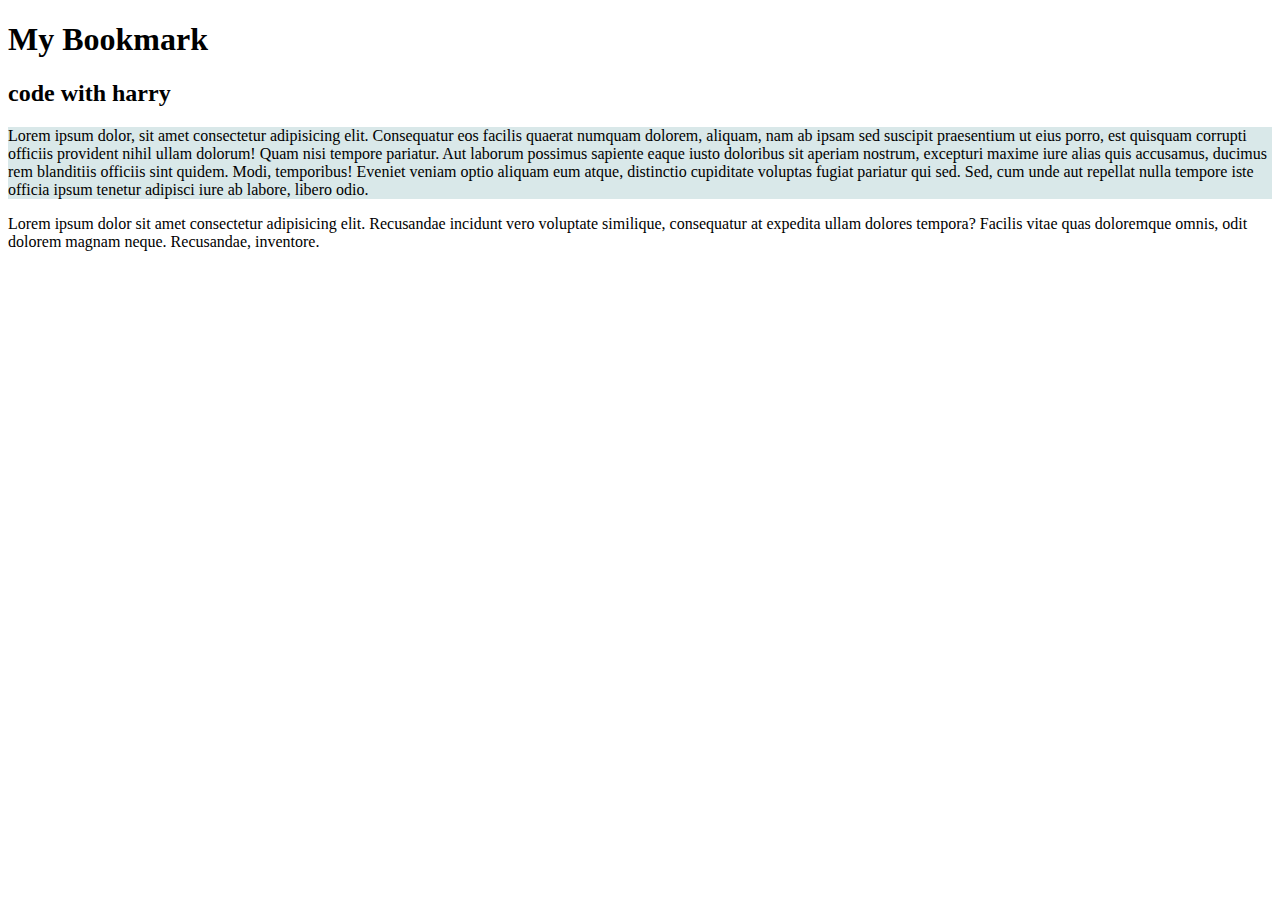
<file: index.html>
<!DOCTYPE html>
<html lang="en">
<head>
     <meta charset="UTF-8">
    <meta name="viewport" content="width=device-width, initial-scale=1.0">
     <title>my first html class</title> 
     <link rel="stylesheet" href="style.css"> 
</head>
<body>
    <h1> My Bookmark</h1>
      <h2>code with harry</h2>
    <P style="background-color: rgb(217, 232, 233);"> Lorem ipsum dolor, sit amet consectetur adipisicing elit. Consequatur eos facilis quaerat numquam dolorem, aliquam, nam ab ipsam sed suscipit praesentium ut eius porro, est quisquam corrupti officiis provident nihil ullam dolorum! Quam nisi tempore pariatur. Aut laborum possimus sapiente eaque iusto doloribus sit aperiam nostrum, excepturi maxime iure alias quis accusamus, ducimus rem blanditiis officiis sint quidem. Modi, temporibus! Eveniet veniam optio aliquam eum atque, distinctio cupiditate voluptas fugiat pariatur qui sed. Sed, cum unde aut repellat nulla tempore iste officia ipsum tenetur adipisci iure ab labore, libero odio.
    </P>
    <P>Lorem ipsum dolor sit amet consectetur adipisicing elit. Recusandae incidunt vero voluptate similique, consequatur at expedita ullam dolores tempora? Facilis vitae quas doloremque omnis, odit dolorem magnam neque. Recusandae, inventore.</P>
   <script src="script.js"></script> 
   <!-- <style>
    .container{
        height: 400vh;
        display: flex;
        justify-content: center;
        align-items: center;
        background-color: #faf5f5;
        flex-direction: column;
        font-family: Arial, sans-serif;
        box-shadow: 80px 90px 10px #7d8353;
    }
    h3, h4{
        margin: 90;
        padding: 0;
        color: rgb(32, 40, 185);
    }
    .circle{
        width: 50px;
        height: 50px;
        border: 5px solid #1e6391;
        border-top: 5px solid transparent;
        border-radius: 50%;
        animation: spin 1s linear infinite;
        margin-top: 90px;
    }
    @keyframes spin {
        0% { transform: rotate(0deg); }
        100% { transform: rotate(360deg); }
    }
   </style> -->
   <!-- <div class="container">
    <div >
      <h4>Loading</h4>
      <h3> Animation</h3>
      <div class="circle"></div>
   </div> -->
    </div>
</body>
</html>
</file>
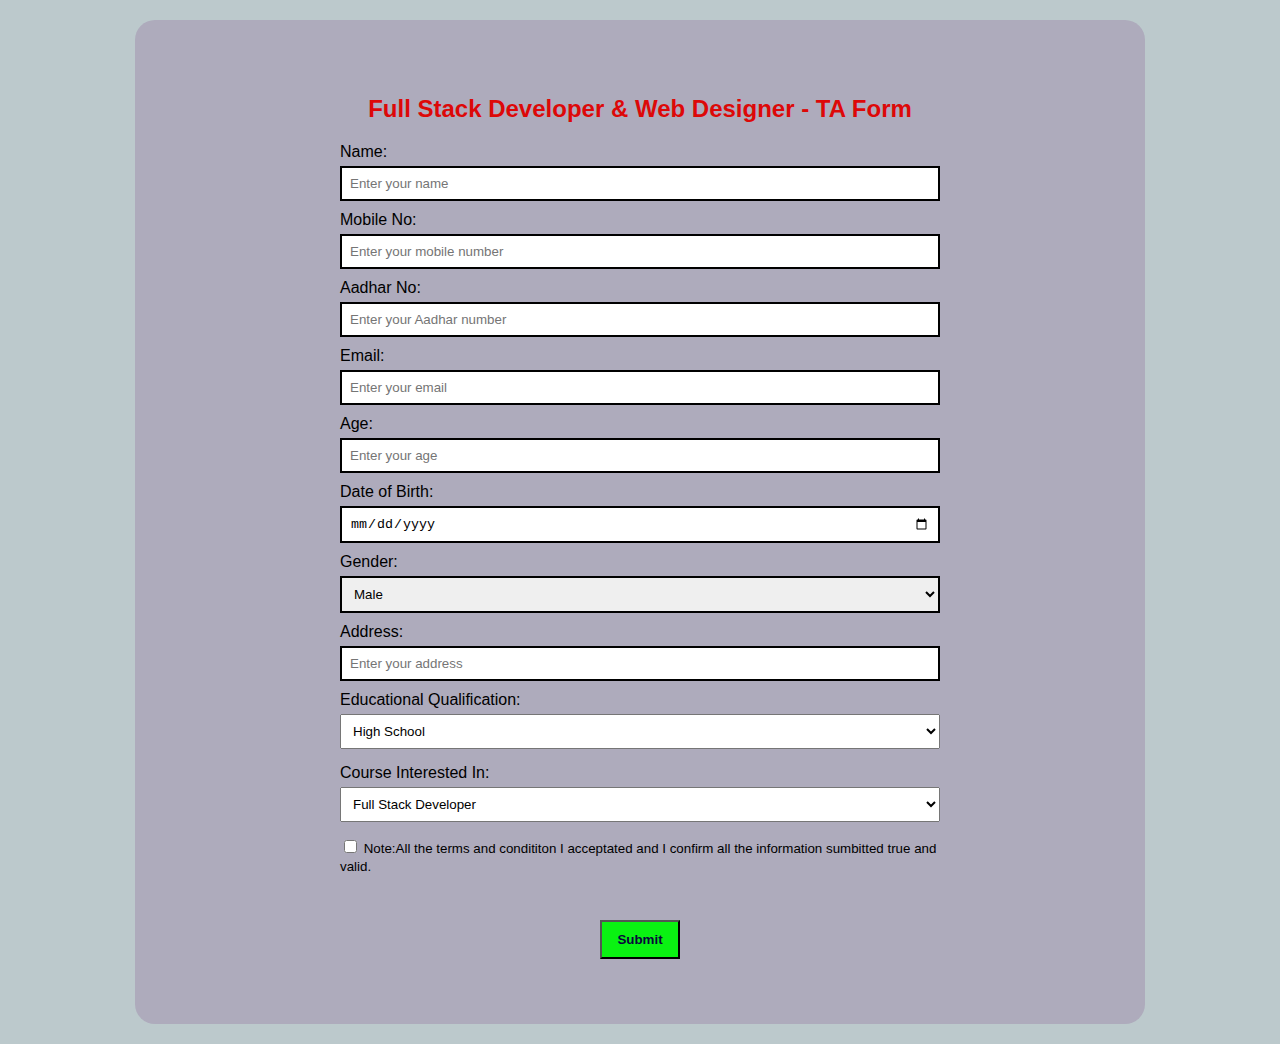
<file: form/index.html>
<!DOCTYPE html>
<html lang="en">

<head>
    <meta charset="UTF-8">
    <meta name="viewport" content="width=device-width, initial-scale=1.0">
    <title>Form</title>
    <link rel="stylesheet" href="style.css">
</head>

<body>

    <div class="container">
        <h2> Full Stack Developer & Web Designer - TA Form</h2>
        <form action="/submit" method="post">
            <div><label for="name">Name:</label></div>
            <div><input type="text" id="name" name="name" required placeholder="Enter your name"
                    style="border: 2px solid;"></div>
            <div><label for="mobile">Mobile No: </label></div>
            <div><input type="text" id="mobile" name="mobile" required placeholder="Enter your mobile number"
                    style="border: 2px solid;"></div>
            <div><label for="Aadhar">Aadhar No:</label></div>
            <div><input type="text" id="Aadhar" name="Aadhar" required placeholder="Enter your Aadhar number"
                    style="border: 2px solid;"></div>
            <div><label for="email">Email:</label></div>
            <div><input type="email" id="email" name="email" required placeholder="Enter your email"
                    style="border: 2px solid;"></div>
            <div><label for="age">Age:</label></div>
            <div><input type="number" id="age" name="age" required placeholder="Enter your age"
                    style="border: 2px solid;"></div>
            <div><label for="date of birth">Date of Birth:</label></div>
            <div><input type="date" id="date of birth" name="date of birth" required style="border: 2px solid;"></div>
            <div><label for="gender">Gender:</label></div>
            <div><select id="gender" name="gender" required style="border: 2px solid;">
                    <option value="male">Male</option>
                    <option value="female">Female</option>
                </select></div>
            <div><label for="address">Address:</label></div>
            <div><input type="text" id="address" name="address" required placeholder="Enter your address"
                    style="border: 2px solid;"></div>
            <style>
                input select {
                    width: 100%;
                }
                .form-group {
                    margin-bottom: 15px;
                }
            </style>
            <div class="form-group">
                <label for="education">Educational Qualification:</label>
               <select id="education" name="education" required>
                <option value="highschool">High School</option>
                <option value="bachelor">Bachelor's Degree</option>
                <option value="master">Master's Degree</option>
                <option value="phd">PhD</option>
               </select></div>
            <div class="form-group">
                <label for="course">Course Interested In:</label>
                <select id="course" name="course" required>
                <option value="fullstack">Full Stack Developer</option>
                <option value="webdesign">Web Designer</option></select>
             </div>
            <div>
                <small> <label for="terms">
                <div><input type="checkbox" id="terms" name="terms" required> Note:All the terms and condititon I
                        acceptated and I confirm all the information sumbitted true and valid.
                </label></small>
    </div>
    <div class="container-2" style="text-align: center;">
        <input type="submit" value="Submit">
    </div>
    <script src="script.js"></script>
</body>

</html>
</file>
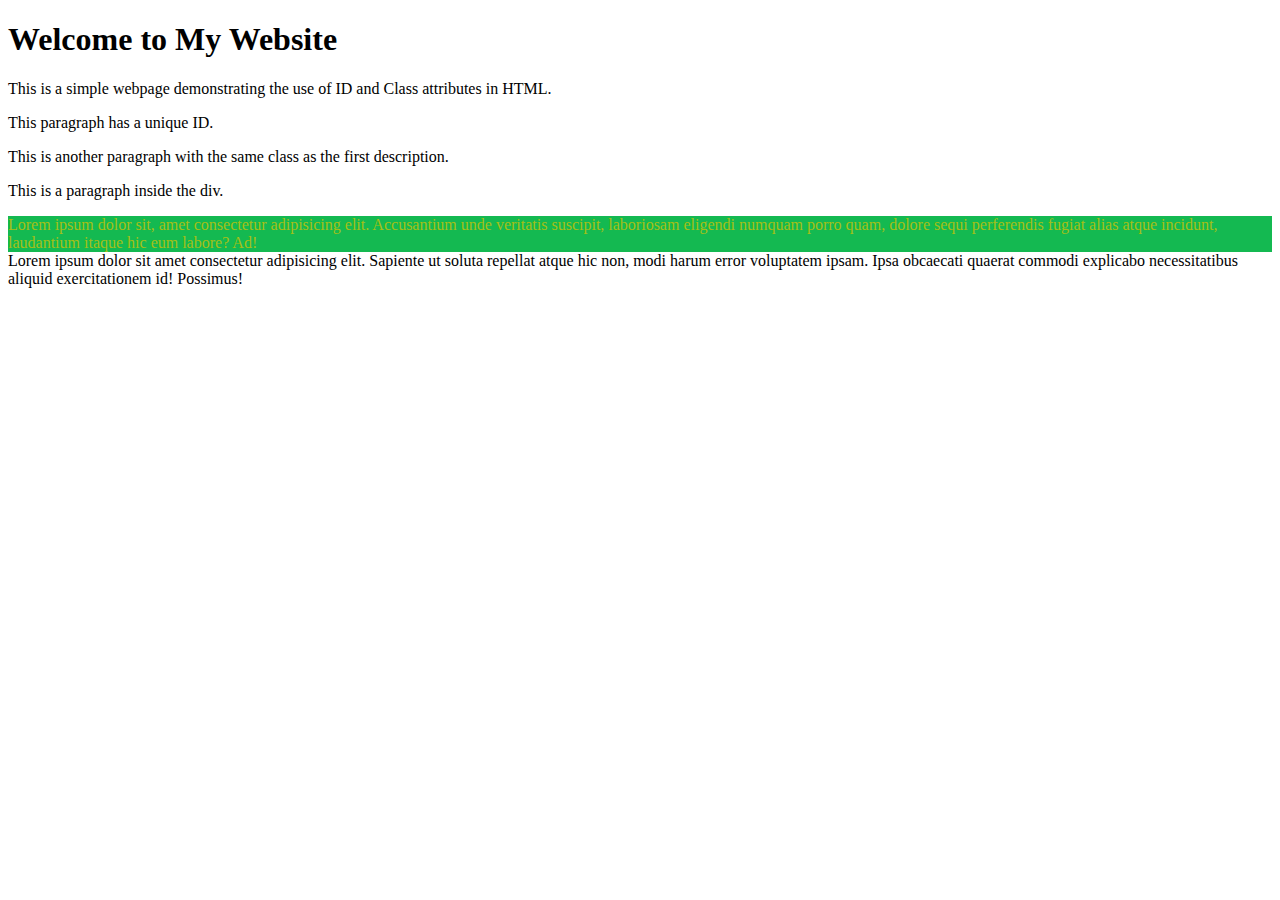
<file: ID/index.html>
<!DOCTYPE html>
<html lang="en">

<head>
    <meta charset="UTF-8">
    <meta name="viewport" content="width=device-width, initial-scale=1.0">
    <title>ID and Class</title>
    <link rel="stylesheet" href="style.css">
</head>

<body>
    <h1 id="main-title" class="title">Welcome to My Website</h1>
    <p class="description">This is a simple webpage demonstrating the use of ID and Class attributes in HTML.</p>
    <p id="unique-paragraph">This paragraph has a unique ID.</p>
    <p class="description">This is another paragraph with the same class as the first description.</p>
    <div id="content-box" class="container">
        <p>This is a paragraph inside the div.</p>
    </div>
    <div  class="red bg-yellow"> Lorem ipsum dolor sit, amet consectetur adipisicing elit. Accusantium unde veritatis suscipit, laboriosam eligendi numquam porro quam, dolore sequi perferendis fugiat alias atque incidunt, laudantium itaque hic eum labore? Ad!</div>

    <div id="seconddiv">Lorem ipsum dolor sit amet consectetur adipisicing elit. Sapiente ut soluta repellat atque hic non, modi harum error voluptatem ipsam. Ipsa obcaecati quaerat commodi explicabo necessitatibus aliquid exercitationem id! Possimus!</div>
    <span class="red"></span>

</body>

</html>
</file>
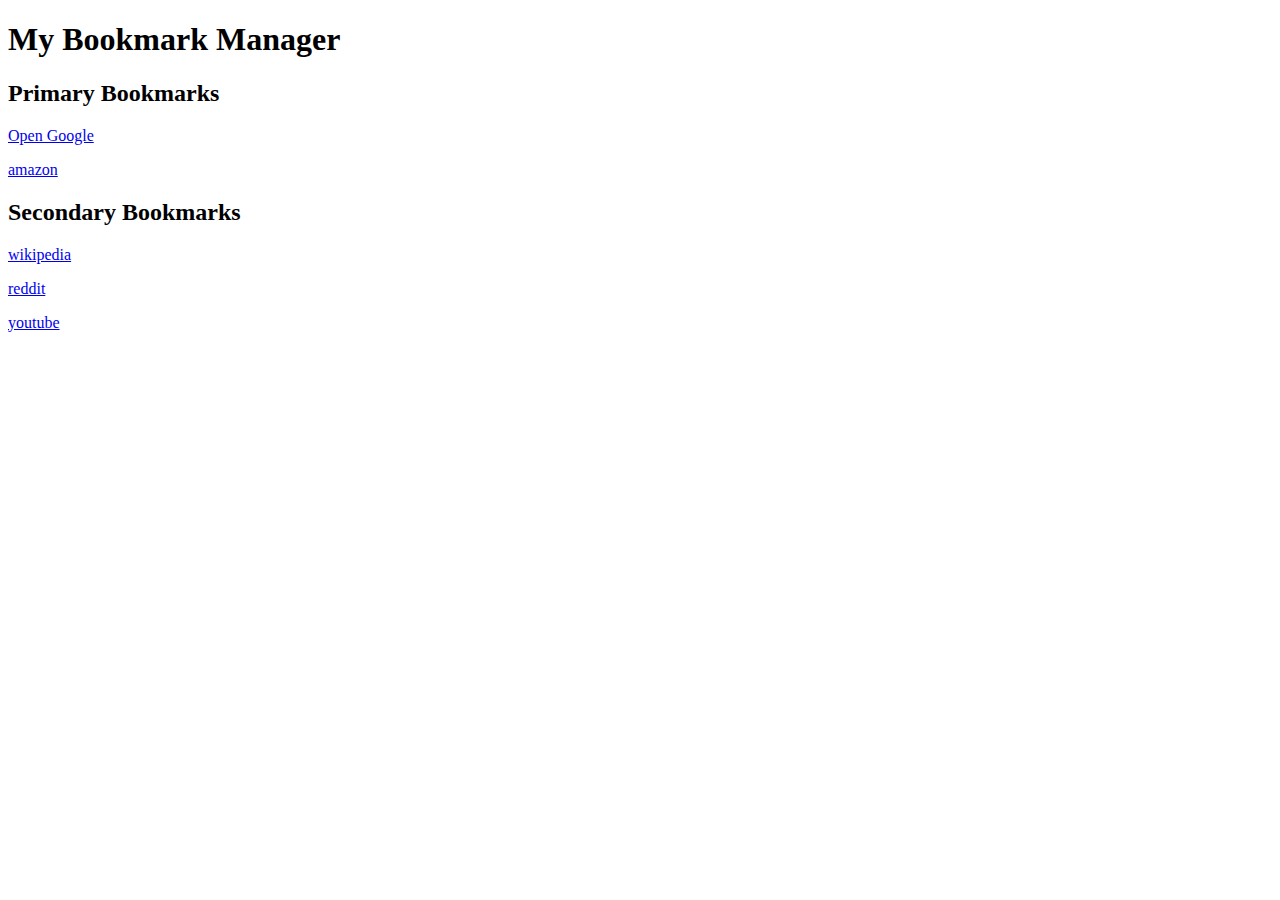
<file: bookmarkmanager.html>
<!DOCTYPE html>
<html lang="en">
<head>
    <meta charset="UTF-8">
    <meta name="viewport" content="width=device-width, initial-scale=1.0">
    <title>Document</title>
</head>
<body>
    <h1> My Bookmark Manager</h1>
    <h2>Primary Bookmarks</h2>
    <p><a target="_blank" href="https://www.google.com">Open Google</a><p>
    <p><a target="_blank" href="https://www.amazon.com">amazon</a></p>

    <h2>Secondary Bookmarks</h2>
    <p><a target="_blank" href="https://www.wikipedia.org">wikipedia</a></p>
    <p><a target="_blank" href="https://www.reddit.com">reddit</a></p>
    <p><a target="_blank" href="https://www.youtube.com">youtube</a></p>
</body>
</html>
</file>
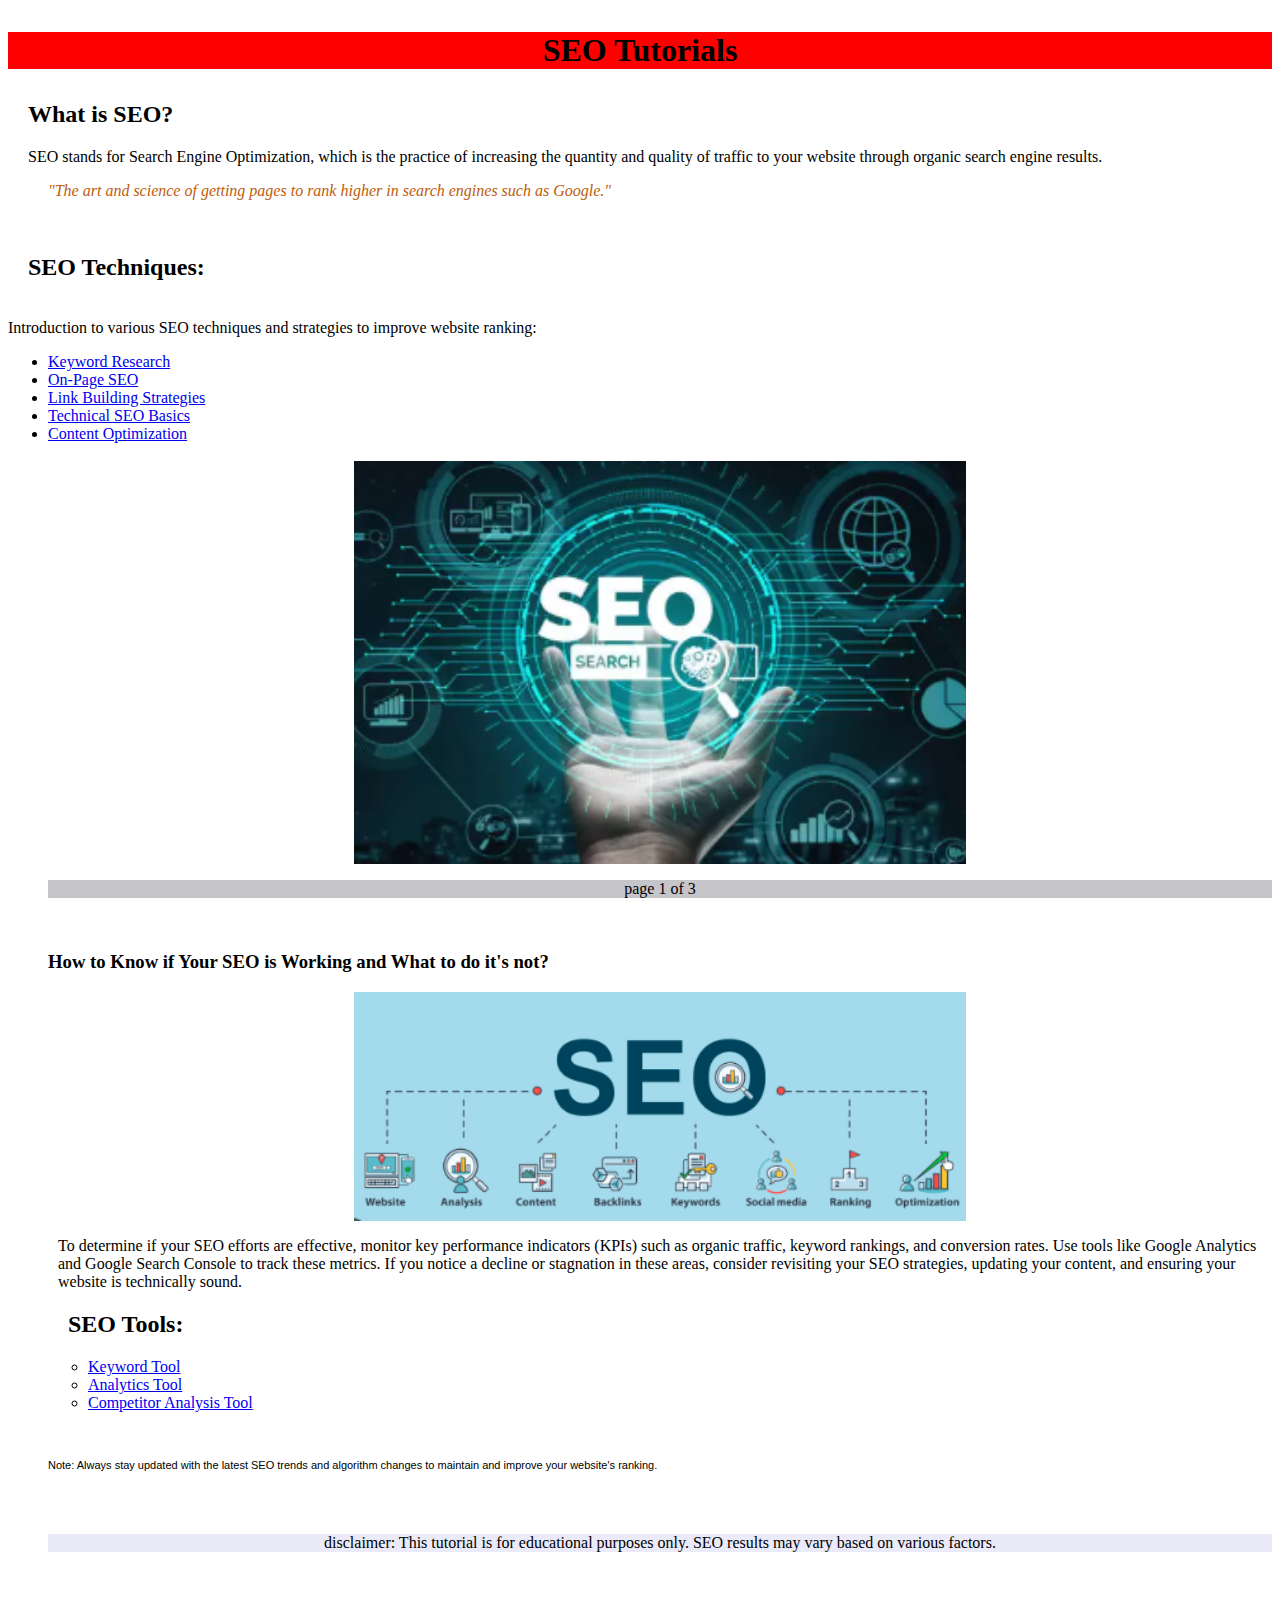
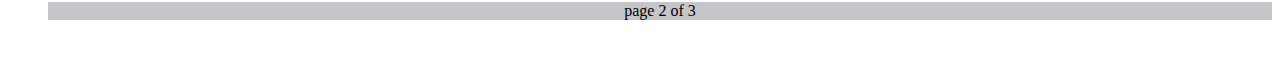
<file: SEO/tutorials.html>
<!DOCTYPE html>
<html lang="en">

<head>
    <meta charset="UTF-8">
    <meta name="viewport" content="width=device-width, initial-scale=1.0">
    <title>SEO Tutorials</title>
    <link rel="stylesheet" href="style.css">
</head>

<body>
   <h1> <p style="background-color:red" align="center" font-family:34%;>SEO Tutorials</p></h1>
    <h2 style="margin: 20px;">What is SEO?</h2>
    <p style="margin-left: 20px;">SEO stands for Search Engine Optimization, which is the practice of increasing the
        quantity and quality of
        traffic to your website through organic search engine results.</p>
    <blockquote style="color:rgb(190, 92, 11); font-style: italic;">"The art and science of getting pages to rank higher in search engines such
        as Google."</blockquote>
    <br>
    <h2 style="margin: 20px;">SEO Techniques:</h2>
    <br>
    Introduction to various SEO techniques and strategies to improve website ranking:
    <ul>
        <li><a href="tutorials/keyword-research.html">Keyword Research</a></li>
        <li><a href="tutorials/on-page-seo.html">On-Page SEO</a></li>
        <li><a href="tutorials/link-building.html">Link Building Strategies</a></li>
        <li><a href="tutorials/technical-seo.html">Technical SEO Basics</a></li>
        <li><a href="tutorials/content-optimization.html">Content Optimization</a></li>
        <br>
        <img src="SEO.png" alt="SEO Tutorials" style="display:block; margin:auto; width:50%; height:auto;">
        <p style="background-color: rgb(197, 197, 202); text-align:center;">page 1 of 3</p>
        <br>
        <h3>How to Know if Your SEO is Working and What to do it's not?</h3>
        <img src="SEO web.png" alt="SEO Web" style="display:block; margin:auto; width:50%; height:auto;">
         <p style="margin-left: 10px;">To determine if your SEO efforts are effective, monitor key performance indicators
            (KPIs) such as organic traffic,
            keyword rankings, and conversion rates. Use tools like Google Analytics and Google Search Console to track
            these metrics. If you notice a decline or stagnation in these areas, consider revisiting your SEO
            strategies,
            updating your content, and ensuring your website is technically sound.</p>
        <h2 style="margin: 20px;">SEO Tools:</h2>
        <ul>
            <li><a href="tools/keyword-tool.html">Keyword Tool</a></li>
            <li><a href="tools/analytics-tool.html">Analytics Tool</a></li>
            <li><a href="tools/competitor-analysis.html">Competitor Analysis Tool</a></li>
        </ul>
        <br>
        <br>
       <p style="font-family: Arial, sans-serif; font-size: 11px;"> Note: Always stay updated with the latest SEO trends and algorithm changes to maintain and improve your
        website's ranking.</p>
        <br>
        <br>
      <p style="background-color: rgb(234, 234, 248); text-align:center;"> disclaimer: This tutorial is for educational purposes only. SEO results may vary based on various factors.</p>
      <br>
      <p style="background-color: rgb(197, 197, 202); text-align:center;">page 2 of 3</p>
      <br>
      

</body>

</html>
</file>
<file: style.css>
body{
    background-color: white;
    color: black;
}
</file>
<file: form/style.css>
h2 {
    text-align: center;
    color: #dd0808;
}

.container {
    max-width: 900px;
    margin: auto;
    padding: 50px;
    border: 5px solid #883c3c00;
    border-radius: 20px;
}

.container-2 {
    display: grid;
    justify-items: center;
    align-items: center;
    margin-top: 20px;
    padding: 10px;
}

body {
    font-family: Arial, sans-serif;
    background-color: #abbbbfcb;
    margin: 0;
    padding: 20px;
}

div {
    max-width: 600px;
    margin: auto;
    background: rgb(174, 171, 188);
    border-radius: 0px;
}

h2 {
    text-align: center;
}

label {
    display: block;
    margin-top: 10px;
}

input[type="text"],
input[type="email"],
input[type="number"],
input[type="date"],
select {
    width: 100%;
    padding: 8px;
    margin-top: 5px;
    box-sizing: border-box;
}

input[type="submit"] {
    border: bold;
    padding: 10px 15px;
    cursor: pointer;
    margin-top: 15px;
    display: block;
    font-weight: bold;
    color: rgb(9, 5, 60);
    background-color: rgb(10, 242, 18);
}
  /* input[type="submit"]:hover {
            background-color: #3fb618;
            color: rgb(139, 49, 49);
        } 
 .error {
            color: rgb(124, 35, 35);
            font-size: 0.9em;
        }   .success {
            color: green;
            font-size: 1em;
            text-align: center;
        }   .form-group {
            margin-bottom: 15px;
        }   .form-group-inline {
            display: flex;
            gap: 10px; 
        } */
</file>
<file: ID/style.css>
.red {
    color: rgb(164, 192, 22);
}
.bg-yellow {
    background-color: rgb(20, 185, 81);
}
 /* #firstdiv {
   background-color: rgb(34, 161, 204);
}  */
</file>
<file: SEO/style.css>
td {background-position: top;

     background-color: rgb(230, 203, 173);
     background-repeat: no-repeat;
     padding: 20px;
     border-radius: 15px;}
</file>
